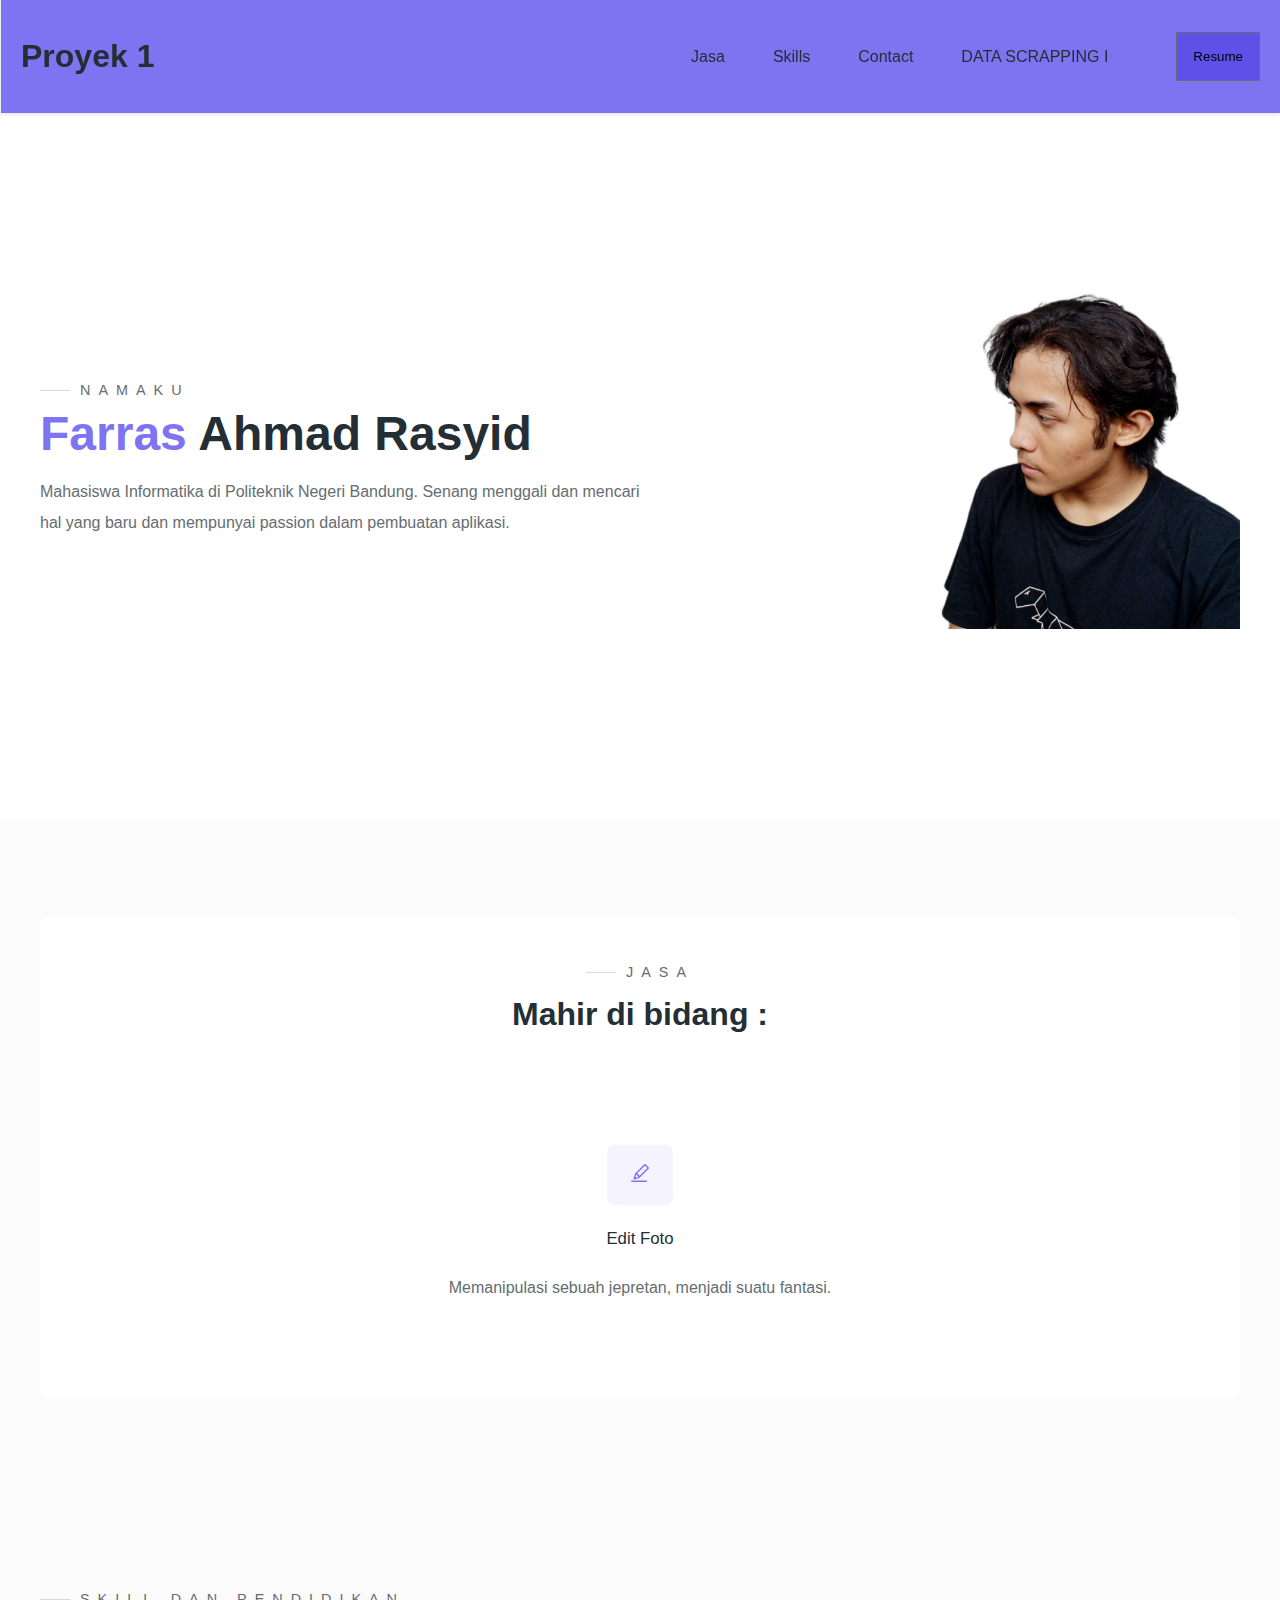
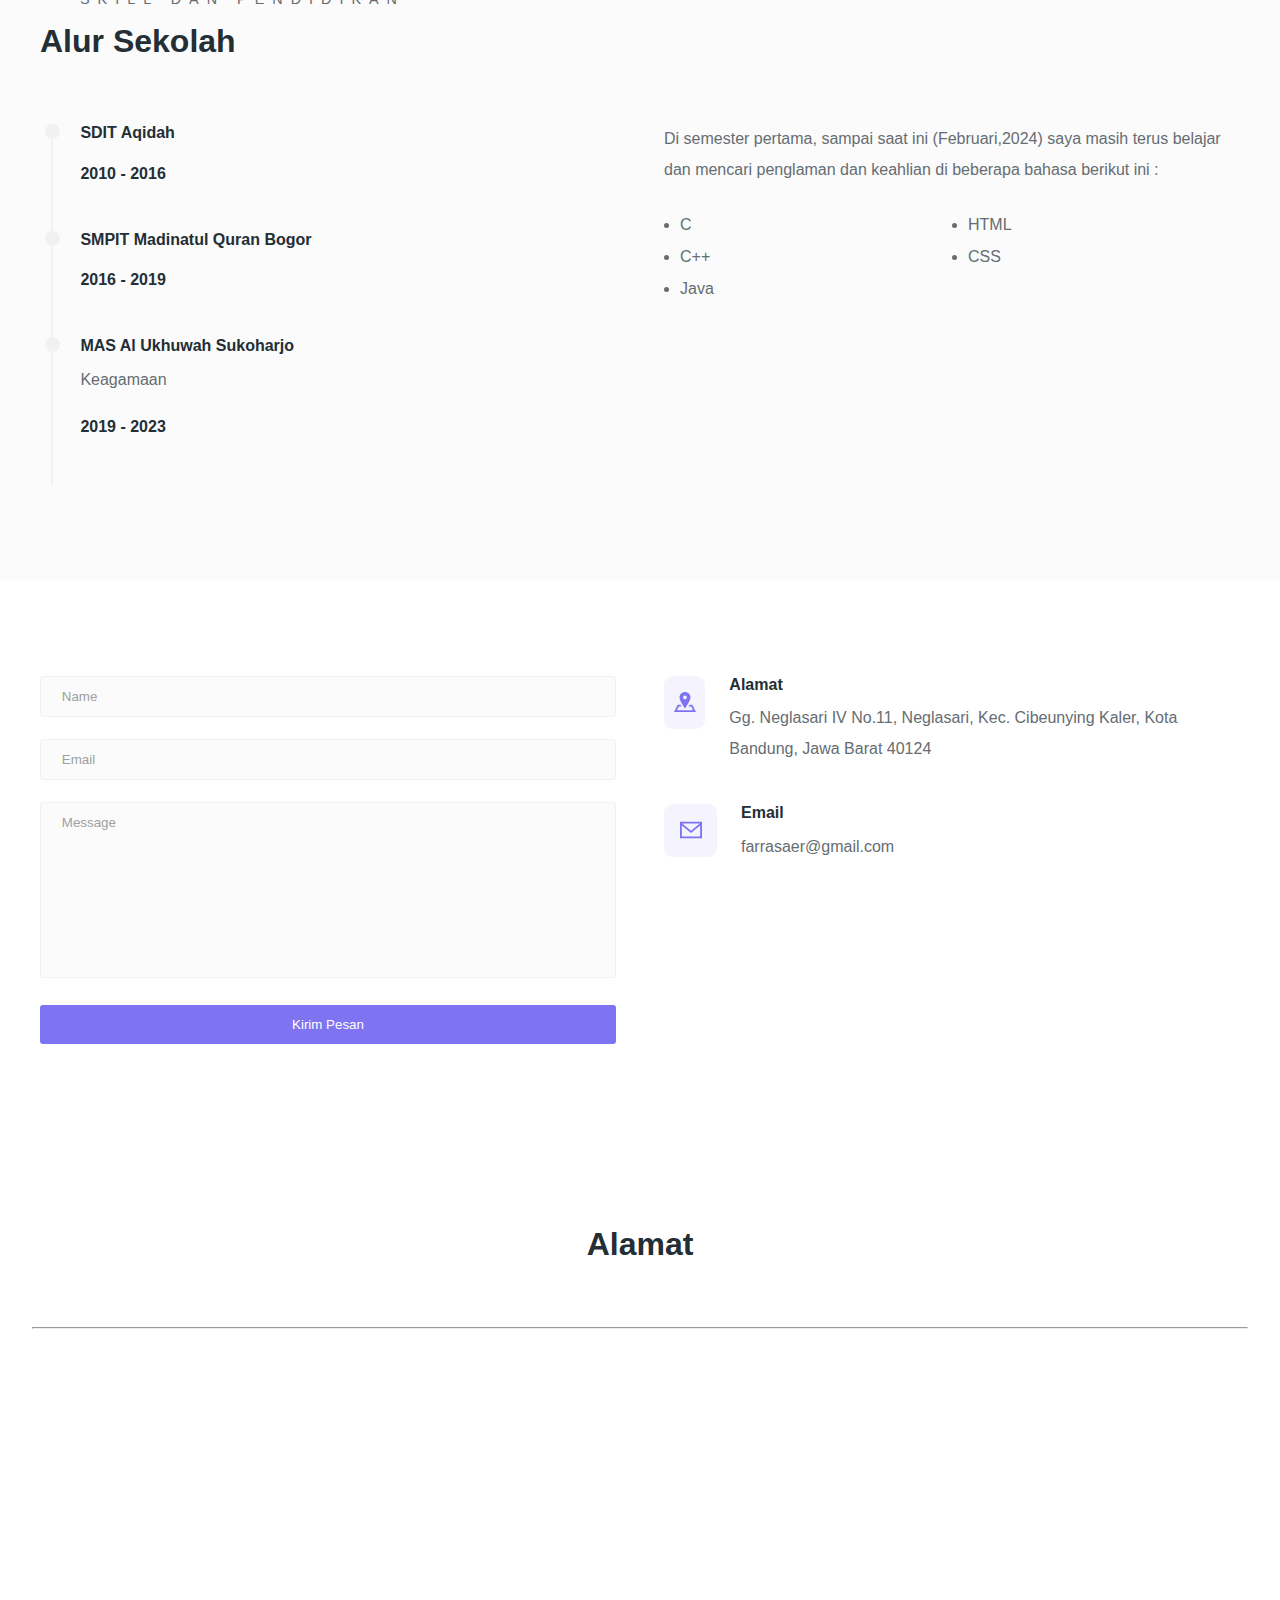
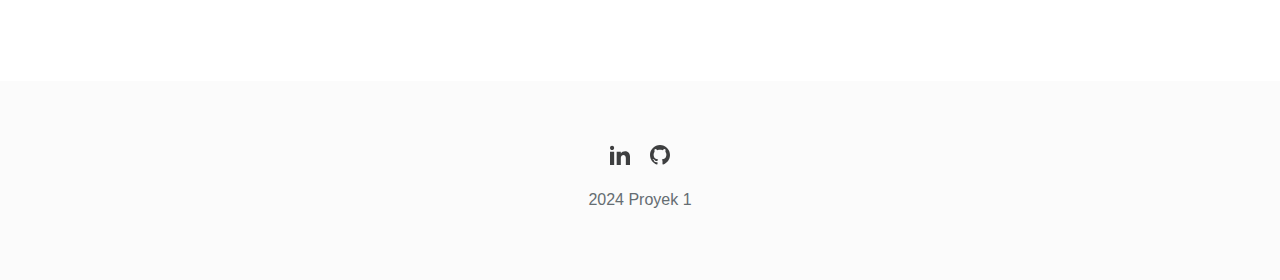
<file: index.html>
<!DOCTYPE html>
<html lang="en">

<head>
    <meta charset="UTF-8">
    <meta http-equiv="X-UA-Compatible" content="IE = edge">
    <meta name="viewport" content="width=device-width, initial scale=1.0">
    <title>Bamoebin | Proyek1</title>
    <link rel="stylesheet" href="./css/style.css">
    <link rel="stylesheet" href="./css/responsive.css">
</head>

<body>

    <!-- Header -->
    <header>
        <div class="main-container">
            <div class="nav">
                <div class="logo">
                    <a href="/">Proyek 1</a>
                </div>
                <nav>
                    <ul>
                        <li><a href="#Jasa">Jasa</a></li>
                        <li><a href="#skills">Skills</a></li>
                        <li><a href="#contact">Contact</a></li>
                        <li><a href="WebScrapping.html">DATA SCRAPPING I</a></li>
                        <li><a href="/resume.pdf" target="_blank">
                                <button class="btn">Resume</button>
                            </a></li>
                    </ul>
                </nav>

                <div class="burger">
                    <div class="line-1"></div>
                    <div class="line-2"></div>
                    <div class="line-3"></div>
                </div>
            </div>
            <section id="hero">
                <div class="hero-left">
                    <h3 class="pre-title">Namaku</h3>
                    <h1 class="hero-name"><span>Farras</span> Ahmad Rasyid</h1>
                    <p>
                        Mahasiswa Informatika di Politeknik Negeri Bandung. Senang menggali dan mencari hal yang baru
                        dan mempunyai passion dalam pembuatan aplikasi.
                    </p>
                </div>

                <div class="hero-right">
                    <img src="./img/halamanutama1.png" alt="Person Standing" />
                </div>
            </section>
        </div>
    </header>
    <!-- End of Header-->

    <!-- Jasa -->
    <section id="Jasa">
        <div class="Jasa main-container">
            <h3 class="pre-title">Jasa</h3>
            <h1 class="section-title Jasa-title">Mahir di bidang :</h1>

            <div class="grid-3">
                <div class="Jasa">
                    <div class="Jasa-icon">
                        <svg xmlns="http://www.w3.org/2000/svg" width="24" height="24" viewBox="0 0 24 24">
                            <path
                                d="m19 20.25c0-.402-.356-.75-.75-.75-2.561 0-11.939 0-14.5 0-.394 0-.75.348-.75.75s.356.75.75.75h14.5c.394 0 .75-.348.75-.75zm-7.403-3.398 9.124-9.125c.171-.171.279-.423.279-.684 0-.229-.083-.466-.28-.662l-3.115-3.104c-.185-.185-.429-.277-.672-.277s-.486.092-.672.277l-9.143 9.103c-.569 1.763-1.555 4.823-1.626 5.081-.02.075-.029.15-.029.224 0 .461.349.848.765.848.511 0 .991-.189 5.369-1.681zm-3.27-3.342 2.137 2.137-3.168 1.046zm.955-1.166 7.651-7.616 2.335 2.327-7.637 7.638z" />
                        </svg>
                    </div>
                    <h4>Edit Foto</h4>
                    <p>
                        Memanipulasi sebuah jepretan, menjadi suatu fantasi.
                    </p>
                </div>
            </div>
        </div>
    </section>
    <!-- End Jasa -->

    <!-- Skills & Education -->
    <section id="skills">
        <div class="skills main-container">
            <h3 class="pre-title">Skill dan Pendidikan</h3>
            <h1 class="section-title">Alur Sekolah</h1>

            <div class="skills-grid">
                <div class="skills-left">
                    <div class="education">
                        <div class="line">
                            <div></div>
                        </div>
                        <div class="education-info">
                            <h4 class="education-title">SDIT Aqidah</h4>
                            <p></p>
                            <h4 class="education-years">2010 - 2016</h4>
                        </div>
                    </div>
                    <div class="education">
                        <div class="line">
                            <div></div>
                        </div>
                        <div class="education-info">
                            <h4 class="education-title">SMPIT Madinatul Quran Bogor</h4>
                            <p></p>
                            <h4 class="education-years">2016 - 2019</h4>
                        </div>
                    </div>
                    <div class="education">
                        <div class="line">
                            <div></div>
                        </div>
                        <div class="education-info">
                            <h4 class="education-title">MAS Al Ukhuwah Sukoharjo</h4>
                            <p>Keagamaan</p>
                            <h4 class="education-years">2019 - 2023</h4>
                        </div>
                    </div>
                </div>

                <div class="skills-right">
                    <p>
                        Di semester pertama, sampai saat ini (Februari,2024) saya masih terus belajar dan mencari
                        penglaman dan keahlian di beberapa bahasa berikut ini :
                    </p>

                    <div class="skills-list">
                        <ul>
                            <li>C</li>
                            <li>C++</li>
                            <li>Java</li>
                        </ul>

                        <ul>
                            <li>HTML</li>
                            <li>CSS</li>
                        </ul>
                    </div>
                </div>
            </div>
        </div>
    </section>
    <!-- End Skills & Education  -->

    <!-- Contact -->
    <section id="contact">
        <div class="contact main-container">
            <div class="contact-left">
                <form action="https://formspree.io/f/xoqgwlbo" method="POST" class="contact-form">
                    <div>
                        <input type="text" placeholder="Name" name="name" />
                    </div>
                    <div>
                        <input type="email" placeholder="Email" name="email" />
                    </div>
                    <div>
                        <textarea name="message" id="message" cols="30" rows="10" placeholder="Message"></textarea>
                    </div>
                    <div>
                        <button class="btn-submit">Kirim Pesan</button>
                    </div>
                </form>
            </div>

            <div class="contact-right">
                <div class="contact-item">
                    <div class="contact-item-icon">
                        <svg xmlns="http://www.w3.org/2000/svg" width="22" height="22" viewBox="0 0 24 24">
                            <path
                                d="M12 1c-3.148 0-6 2.553-6 5.702 0 3.148 2.602 6.907 6 12.298 3.398-5.391 6-9.15 6-12.298 0-3.149-2.851-5.702-6-5.702zm0 8c-1.105 0-2-.895-2-2s.895-2 2-2 2 .895 2 2-.895 2-2 2zm12 14h-24l4-8h3.135c.385.641.798 1.309 1.232 2h-3.131l-2 4h17.527l-2-4h-3.131c.435-.691.848-1.359 1.232-2h3.136l4 8z" />
                        </svg>
                    </div>
                    <div class="contact-item-detail">
                        <h4>Alamat</h4>
                        <p>Gg. Neglasari IV No.11, Neglasari, Kec. Cibeunying Kaler, Kota Bandung, Jawa Barat 40124</p>
                    </div>
                </div>

                <div class="contact-item">
                    <div class="contact-item-icon">
                        <svg xmlns="http://www.w3.org/2000/svg" width="22" height="22" viewBox="0 0 24 24">
                            <path
                                d="M0 3v18h24v-18h-24zm21.518 2l-9.518 7.713-9.518-7.713h19.036zm-19.518 14v-11.817l10 8.104 10-8.104v11.817h-20z" />
                        </svg>
                    </div>
                    <div class="contact-item-detail">
                        <h4>Email</h4>
                        <p>farrasaer@gmail.com</p>
                    </div>
                </div>
            </div>
        </div>
    </section>
    <!-- End Contact -->


    <!--Section Alamat -->
    <section id="Alamat">
        <div class="Alamat">
            <h1 class="section-title Alamat-title"> Alamat</h1>
            <hr>
            <iframe
                src="https://www.google.com/maps/embed?pb=!1m14!1m8!1m3!1d15843.81983353737!2d107.6422757!3d-6.8959911!3m2!1i1024!2i768!4f13.1!3m3!1m2!1s0x2e68e77f27ce2a2d%3A0x2fade59ef5d4e46!2sKosan%20Pa%20Sahri!5e0!3m2!1sid!2sid!4v1709050564625!5m2!1sid!2sid"
                width="300" height="300" style="border:0;" allowfullscreen="" loading="lazy"
                referrerpolicy="no-referrer-when-downgrade"></iframe>
        </div>
    </section>
    <!--End Alamat-->


    <!-- Fomter -->
    <footer>
        <div class="footer-icons">

            <a href="https://www.linkedin.com/in/farras-ahmad-rasyid-b081092b6/">
                <svg xmlns="http://www.w3.org/2000/svg" width="20" height="20" viewBox="0 0 24 24">
                    <path
                        d="M4.98 3.5c0 1.381-1.11 2.5-2.48 2.5s-2.48-1.119-2.48-2.5c0-1.38 1.11-2.5 2.48-2.5s2.48 1.12 2.48 2.5zm.02 4.5h-5v16h5v-16zm7.982 0h-4.968v16h4.969v-8.399c0-4.67 6.029-5.052 6.029 0v8.399h4.988v-10.131c0-7.88-8.922-7.593-11.018-3.714v-2.155z" />
                </svg>
            </a>



            <a href="https://github.com/bamoebin">
                <svg xmlns="http://www.w3.org/2000/svg" width="20" height="20" viewBox="0 0 24 24">
                    <path
                        d="M12 0c-6.626 0-12 5.373-12 12 0 5.302 3.438 9.8 8.207 11.387.599.111.793-.261.793-.577v-2.234c-3.338.726-4.033-1.416-4.033-1.416-.546-1.387-1.333-1.756-1.333-1.756-1.089-.745.083-.729.083-.729 1.205.084 1.839 1.237 1.839 1.237 1.07 1.834 2.807 1.304 3.492.997.107-.775.418-1.305.762-1.604-2.665-.305-5.467-1.334-5.467-5.931 0-1.311.469-2.381 1.236-3.221-.124-.303-.535-1.524.117-3.176 0 0 1.008-.322 3.301 1.23.957-.266 1.983-.399 3.003-.404 1.02.005 2.047.138 3.006.404 2.291-1.552 3.297-1.23 3.297-1.23.653 1.653.242 2.874.118 3.176.77.84 1.235 1.911 1.235 3.221 0 4.609-2.807 5.624-5.479 5.921.43.372.823 1.102.823 2.222v3.293c0 .319.192.694.801.576 4.765-1.589 8.199-6.086 8.199-11.386 0-6.627-5.373-12-12-12z" />
                </svg>
            </a>
        </div>
        <p>2024 Proyek 1</p>
    </footer>
    <!-- End Footer -->

    <script src="js/main.js"></script>
</body>

</html>
</file>
<file: css/style.css>
@import url('https://fonts.googleapis.com/css2?family=Ubuntu:ital,wght@0,300;0,400;0,500;0,700;1,300;1,400;1,500;1,700&display=swap');

:root {
    --primaryTextColor: #232e35;
    /* Untuk title atau judul */
    --secondaryTextColor: #656d72;
    /* Untuk text biasa seperti paragraph contohnya */

    --borderColor: #f1f1f1;
    --lineColor: #d9d9d9;
    /* untuk line di pre-title */

    --primaryBackgroundColor: #fff;
    --secondaryBackgroundColor: #fbfbfb;
    --thirdBackgroundColor: #f5f3fe;

    --primaryIconColor: #7e74f1;
    --primaryIconColorHover: #5d51e8;

    --sectionPadding: 6rem 0;

    --itemBorderRadius: 0.7rem;
}

* {
    margin: 0;
    padding: 0;
    box-sizing: border-box;
    scroll-behavior: smooth;
}

body {
    font-family: "Roboto", sans-serif;
    padding-top: 100px;
}

h1,
h2,
h3,
h4,
h5,
h6,
strong {
    color: var(--primaryTextColor);
}

p {
    font-size: 1rem;
    /* 16 px */
    line-height: 1.9rem;
    /*30.4 px */
}

p,
span,
label,
input,
textarea,
li {
    color: var(--secondaryTextColor);
}

a {
    text-decoration: none;
    /*biar gak ada garis dibawah tulisann*/
}

/* End Preparation */

.main-container {
    width: 1200px;
    margin: 0 auto;
    /*supaya ke tengah dan solid 1200 pixel*/
}

@media screen and (max-width: 1200px) {
    .main-container {
        width: 90%;
    }
}

/* Buttons */
.btn {
    padding: 1rem 1rem;
    background: var(--primaryIconColorHover);
    border: 1.5px solid var(--secondaryTextColor);
    cursor: pointer;
    transition: 0.2s ease-in-out;
    margin-left: 20px;
    margin-right: 20px;
}

.btn:hover {
    box-shadow: rgba(0, 0, 0, 0.06) 0px 3px 5px;
}

/* Titles */
.section-title {
    margin: 1rem 0 4rem;
    font-size: 2rem;
}

.pre-title {
    text-transform: uppercase;
    letter-spacing: 0.5rem;
    color: var(--secondaryTextColor);
    position: relative;
    padding-left: 40px;
    width: fit-content;
    font-weight: 400;
    font-size: 0.9rem;
}

.pre-title::before {
    content: "";
    width: 30px;
    height: 1px;
    background: var(--lineColor);
    position: absolute;
    display: block;
    left: 0;
    top: 50%;
}

/* Layouts */
.grid-3 {
    display: grid;
    /* grid-template-columns: 1fr 1fr 1fr; use this first, use code below when its time for explaining responsive design part */
    grid-template-columns: repeat(auto-fit, minmax(250px, 1fr));
    gap: 3rem;
}

/* --- Logo and Navigation Menu --- */
.nav {
    display: flex;
    /*supaya ke samping rata*/
    justify-content: space-between;
    /*ngasih jarak*/
    padding: 2rem 0;
    /*Biar Bisa di scroll*/
    position: fixed;
    top: 0; /* Atur posisi dari atas */
    left: 0; /* Atur posisi dari kiri */
    width: 100%; /* Lebar mengikuti lebar layar */
    /*background-color: #ffffff; /* Sesuaikan dengan warna latar yang diinginkan */
    z-index: 9;
    background: var(--primaryIconColor);
    border-left: 1px solid var(--borderColor);
    box-shadow:0 2px 4px rgba(0, 0, 0, 0.1);
    align-items: center;
}

nav ul {
    list-style: none;
    /*supaya gk dapet titik titik*/
    display: flex;
    gap: 3rem;
}

/* Logo */
.logo {
    display: flex;
    align-items: center;
    font-weight: 700;
    font-size: 2rem;
    margin-left: 20px;
}

.logo a {
    color: var(--primaryTextColor);
}

/* Navigation Menu */
nav ul li {
    display: flex;
    align-items: center;
}

nav ul li a {
    color: var(--primaryTextColor);
}

/* tiga garis navigasi */
.burger div {
    width: 25px;
    height: 2px;
    background-color: #000;
    margin: 7px;
    transition: all 0.3s;
    z-index: 99;
}

.burger {
    display: none;
    z-index: 99;
    position: fixed;
    top: 33px;
    right: 35px;
}

/* Hero Section */
#hero {
    height: 720px;
    display: grid;
    grid-template-columns: 1fr 1fr;
    /* We're not going to use automatic template columns, because we need to know when the columns is go below. So we can exchange the order of the element */
    align-items: center;
}

.hero-name {
    font-size: 3rem;
    font-weight: 700;
    margin: 0.5rem 0 1rem;
}

.hero-name span {
    color: var(--primaryIconColor) !important;
}

.hero-right img {
    width: 50%;
}

.hero-right {
    display: flex;
    justify-content: flex-end;
}

/* Jasa Section */
#Jasa {
    background-color: var(--secondaryBackgroundColor);
    padding: var(--sectionPadding);
}

.Jasa .pre-title {
    margin: 0 auto;
}

.Jasa-title {
    text-align: center;
}

.Jasa {
    padding: 3rem 2rem;
    text-align: center;
    background: var(--primaryBackgroundColor);
    border-radius: var(--itemBorderRadius);
}

.Jasa h4 {
    margin: 1.5rem 0;
    font-weight: 500;
    font-size: 1.05rem;
}

.Jasa-icon {
    background: var(--thirdBackgroundColor);
    width: fit-content;
    margin: 0 auto;
    padding: 1rem 1.3rem;
    border-radius: 0.5rem;
}

.Jasa-icon svg {
    fill: var(--primaryIconColor);
}

.Jasa-icon {
    background: var(--thirdBackgroundColor);
    width: fit-content;
    margin: 0 auto;
    padding: 1rem 1.3rem;
    border-radius: 0.5rem;
}

.Jasa-icon svg {
    fill: var(--primaryIconColor);
}


/* Skills and Education */
#skills {
    padding: var(--sectionPadding);
    background: var(--secondaryBackgroundColor);
}

.skills-grid {
    display: grid;
    /* grid-template-columns: 40% 60%; */
    grid-template-columns: repeat(auto-fit, minmax(350px, 1fr));
    gap: 3rem;
}

.education {
    display: flex;
    gap: 1rem;
}

.education .line {
    padding: 0 0.7rem;
}

.education .line div {
    width: 2px;
    height: 100%;
    background: var(--borderColor);
    position: relative;
}

.education-info p {
    margin: 0.6rem 0 1.4rem;
}

.education-years {
    margin-bottom: 3rem;
}

/* The dot on the line */
.education .line div:before {
    content: "";
    width: 15px;
    height: 15px;
    background: var(--borderColor);
    border-radius: 50%;
    position: absolute;
    left: -6px;
}

/* Right side of Skills */
.skills-list {
    display: grid;
    grid-template-columns: 1fr 1fr;
    margin-top: 1.5rem;
}

.skills-right ul {
    line-height: 2rem;
    padding: 0 1rem;
}

/* Contact Section */
#contact {
    padding: var(--sectionPadding);
}

.contact {
    display: grid;
    /* grid-template-columns: 1fr 1fr; */
    grid-template-columns: repeat(auto-fit, minmax(350px, 1fr));
    gap: 3rem;
}

.contact-form div {
    margin-bottom: 1.4rem;
}

.contact-form input,
.contact-form textarea {
    width: 100%;
    padding: 0.75rem 1.3rem;
    font-family: "Roboto", sans-serif;
    background: var(--secondaryBackgroundColor);
    border: 1px solid var(--borderColor);
    border-radius: 3px;
    resize: none;
}

.contact-form input::placeholder,
.contact-form textarea::placeholder {
    color: #9d9fa1;
}

.contact-form input:focus,
.contact-form textarea:focus {
    outline: none;
    border: 1px solid #7d7d7d;
}

.btn-submit {
    width: 100%;
    padding: 0.75rem 1.3rem;
    background-color: var(--primaryIconColor);
    color: #fff;
    border: none;
    border-radius: 3px;
    cursor: pointer;
    transition: 0.2s ease-in-out;
}

.btn-submit:hover {
    background-color: var(--primaryIconColorHover);
}

/* Contact Section - Right Side */
.contact-item {
    display: flex;
    gap: 1.5rem;
    margin-bottom: 2.5rem;
}

.contact-item-icon {
    background: var(--thirdBackgroundColor);
    /* padding: 0.8rem 1rem; */
    width: 53px;
    height: 53px;
    border-radius: 9px;
    display: flex;
    align-items: center;
    justify-content: center;
}

.contact-item-icon svg {
    fill: var(--primaryIconColor);
}

.contact-item-detail h4 {
    margin-bottom: 0.6rem;
}

/*Alamat Section*/

.Alamat-title {
    text-align: center;
}

.Alamat {
    padding: 3rem 2rem;
    text-align: center;
    background: var(--primaryBackgroundColor);
    border-radius: var(--itemBorderRadius);
}

/* Footer Section */
footer {
    padding: 4rem 0;
    background: var(--secondaryBackgroundColor);
    text-align: center;
}

.footer-icons {
    margin-bottom: 1rem;
}

.footer-icons a {
    margin: 0 0.5rem;
}

.footer-icons svg {
    fill: #3e3f40;
}

.footer-icons a:hover svg {
    fill: #000;
}
</file>
<file: css/responsive.css>
@media screen and (max-width: 1000px) {
    p {
      font-size: 0.9rem;
      line-height: 1.8;
    }
  
    .grid-3 {
      gap: 1rem;
    }
  
    .skills-right ul li {
      font-size: 0.9rem;
    }
  }
  
  @media screen and (max-width: 825px) {
    /* Burger */
    .burger {
      display: block;
      cursor: pointer;
    }
  
    .toggle-burger .line-1 {
      transform: rotate(-45deg) translate(-5px, 7px);
    }
  
    .toggle-burger .line-2 {
      opacity: 20;
    }
  
    .toggle-burger .line-3 {
      transform: rotate(45deg) translate(-5px, -7px);
    }
  
    /* Navigation */
    nav {
      position: fixed;
      width: 50%;
      right: 0;
      top: 0;
      height: 100vh;
      flex-direction: column;
      background: var(--primaryIconColor);
      border-left: 1px solid var(--borderColor);
      box-shadow:0 2px 4px rgba(0, 0, 0, 0.1);
      z-index: 9;
      transform: translateX(100%);
      transition: 0.2s ease-in-out;
    }
  
    nav ul {
      height: 100vh;
      align-items: center;
      flex-direction: column;
      justify-content: center;
    }
  
    .nav-active {
      transform: translateX(0);
    }
    /* End of Navigation */
  
    :root {
      --sectionPadding: 4rem 0;
    }
  
    /* Titles */
    .section-title {
      font-size: 1.6rem;
      margin: 0.6rem 0 2.5rem;
    }
  
    .pre-title {
      font-size: 0.8rem;
    }
  
    /* Hero Section */
    #hero {
      grid-template-columns: 1fr;
      height: fit-content;
    }
  
    .hero-right {
      order: -1;
    }
  
    .hero-right img {
      width: 70%;
    }
  
    .hero-left {
      text-align: center;
      padding-bottom: 5rem;
    }
  
    .hero-left .pre-title {
      margin: 0 auto;
    }
  
    .hero-name {
      font-size: 2.3rem;
      margin-bottom: 0.5rem;
    }
  
    /* Skills Section */
    .skills-grid {
      gap: 1rem;
    }
  
    /* Footer */
    footer {
      padding: 2rem 0;
    }
  }
  
  /* Mobile Size */
  @media screen and (max-width: 640px) {
    /* Titles */
    .section-title {
      font-size: 1.3rem;
    }
  
    .pre-title {
      font-size: 0.7rem;
    }
  }
</file>
